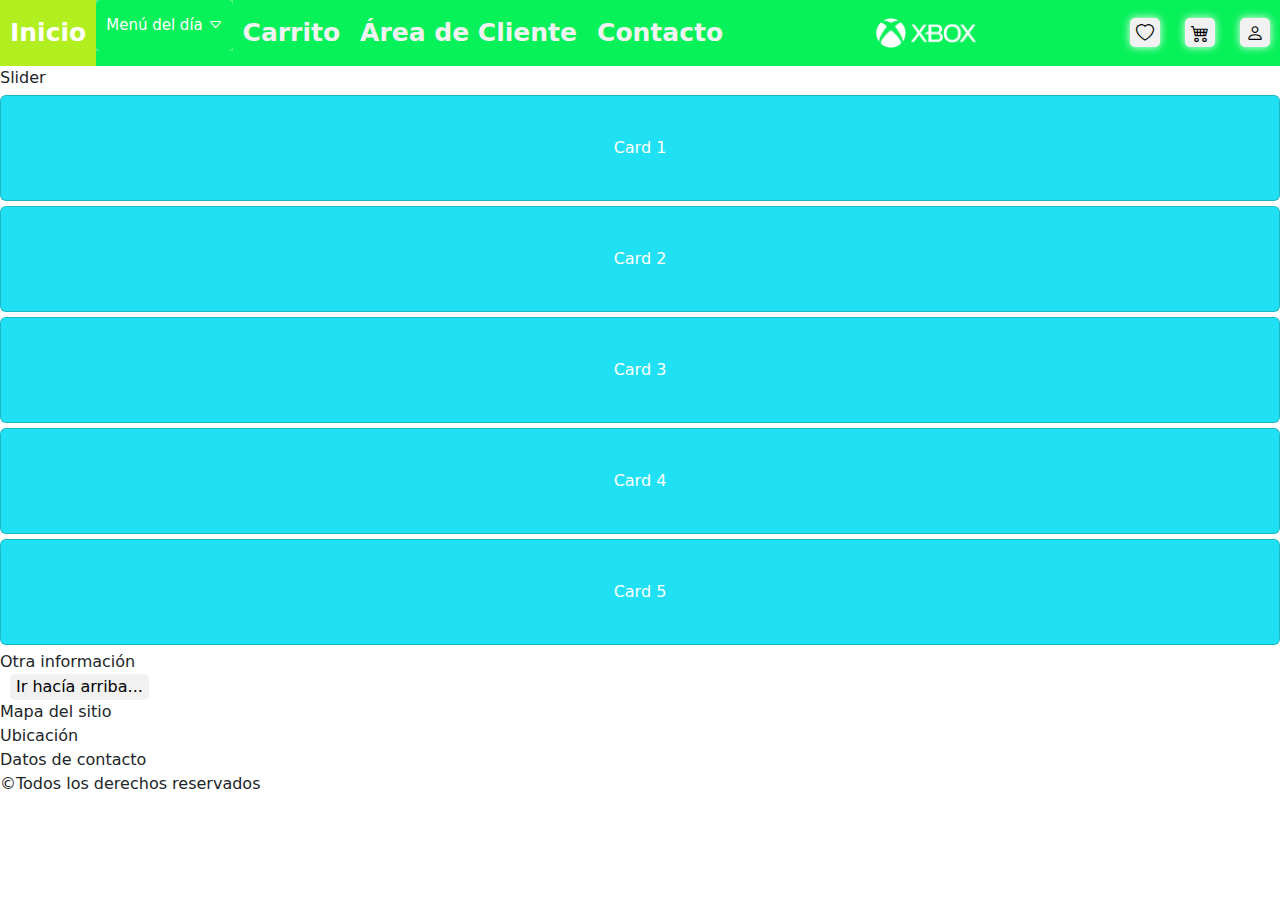
<file: index.html>
<!DOCTYPE html>
<html lang="es-MX">
<head>
    <meta charset="UTF-8">
    <meta name="viewport" content="width=device-width, initial-scale=1.0">
    <title>Mi primera página</title>
    <link href="https://cdn.jsdelivr.net/npm/bootstrap@5.3.3/dist/css/bootstrap.min.css" rel="stylesheet" integrity="sha384-QWTKZyjpPEjISv5WaRU9OFeRpok6YctnYmDr5pNlyT2bRjXh0JMhjY6hW+ALEwIH" crossorigin="anonymous">
    <link rel="stylesheet" href="https://cdn.jsdelivr.net/npm/bootstrap-icons@1.11.3/font/bootstrap-icons.min.css">
    <link rel="stylesheet" href="./css/app.css">
</head>
<body>
    <header>
        <!--Responsive NavVar-->
        <div class="topnav" id="myTopnav">
            <a href="javascript:void(0);" class="icon" onclick="myFunction()"><i class="bi bi-list"></i></a>
            <a href="#inicio" class="active">Inicio</a>
            <div class="dropdown">
                <button class="dropbtn">Menú del día
                  <i class="bi bi-caret-down"></i>
                </button>
                <div class="dropdown-content">
                  <a href="#">Lunes</a>
                  <a href="#">Martes</a>
                  <a href="#">Miércoles</a>
                  <a href="#">Jueves</a>
                  <a href="#">Viernes</a>
                </div>
            </div>
            <a href="#carrito">Carrito</a>
            <a href="#client">Área de Cliente</a>
            <a href="#contacto">Contacto</a>
        </div>
        
        <img src="img/logo.png">
        <nav>
            <button class="botones"><i class="bi bi-heart"></i></button>
            <button class="botones"><i class="bi bi-cart4"></i></button>
            <button class="botones"><i class="bi bi-person"></i></button>
        </nav>
    </header>
    <main>
        <div>
            Slider
        </div>
        <section>
            <div class="card">Card 1</div>
            <div class="card">Card 2</div>
            <div class="card">Card 3</div>
            <div class="card">Card 4</div>
            <div class="card">Card 5</div>
        </section>
        <section>Otra información</section>
        <button>Ir hacía arriba...</button>
    </main>
    <footer>
        <section>Mapa del sitio</section>
        <section>Ubicación</section>
        <section>Datos de contacto</section>
        <section>&COPY;Todos los derechos reservados</section>
    </footer>
    <script src="https://cdn.jsdelivr.net/npm/bootstrap@5.3.3/dist/js/bootstrap.bundle.min.js" integrity="sha384-YvpcrYf0tY3lHB60NNkmXc5s9fDVZLESaAA55NDzOxhy9GkcIdslK1eN7N6jIeHz" crossorigin="anonymous"></script>
    <script src="js/js.js"></script>
</body>
</html>
</file>
<file: css/app.css>
header{
    width: 100%; 
    height:auto;
    background: #07f159;
    display:flex;
    justify-content: space-between;
    align-items: center;
    position:relative;
    z-index: 0;
}
button{
    border-radius: 5px;
    cursor: pointer;
    background-color: rgb(241, 241, 241);
    box-shadow: 0 0 .5em white;
    border:none;
    margin:0 10px;
}

button:hover{
  background-color: rgb(71, 71, 71);
}
#mainMenu{
    background: none;
    border: none;
    cursor:default;
}
.botones{
    font-size: large;
    color: black;
}

.card{
  background-color:rgb(32, 225, 243);
  display:flex;
  justify-content: center;
  align-items: center;
  padding:40px 0;
  margin:5px 0;
  color:white;
}

img{
    width: 100px;
}
/* Menú Principal Responsivo */

/* Add a black background color to the top navigation */
.topnav {
    background-color: #07f159;
    overflow: hidden;
    /*display: flex;
    justify-content: left;*/
  }
  
  /* Style the links inside the navigation bar */
  .topnav a {
    float: left;
    color: #f2f2f2;
    text-align: center;
    padding: 14px 10px;
    text-decoration: none;
    font-size: 25px;
    font-weight: 700;
  }
  
  /* Add an active class to highlight the current page */
  .active {
    background-color: #07f159;
    color: white;
  }
  
  /* Hide the link that should open and close the topnav on small screens */
  .topnav .icon {
    display: none;
  }
  
  /* Dropdown container - needed to position the dropdown content */
  .dropdown {
    float: left;
    /*display: flex;
    justify-content: left;*/
    overflow: hidden;
  }
  
  /* Style the dropdown button to fit inside the topnav */
  .dropdown .dropbtn {
    font-size: 15px;
    border: none;
    outline: none;
    color: white;
    padding: 14px 10px;
    background-color: inherit;
    font-family: inherit;
    margin: 0;
  }
  
  /* Style the dropdown content (hidden by default) */
  .dropdown-content {
    display: none;
    position: absolute;
    background-color: #b1ef20;
    min-width: 160px;
    box-shadow: 0px 8px 16px 0px rgba(0,0,0,0.2);
    z-index: 9999;
  }
  
  /* Style the links inside the dropdown */
  .dropdown-content a {
    float: none;
    color: black;
    padding: 12px 16px;
    text-decoration: none;
    display: block;
    text-align: left;
  }
  
  /* Add a dark background on topnav links and the dropdown button on hover */
  .topnav a:hover, .dropdown:hover .dropbtn {
    background-color: #b1ef20;
    color: white;
  }
  
  /* Add a grey background to dropdown links on hover */
  .dropdown-content a:hover {
    background-color: #ddd;
    color: black;
  }
  
  /* Show the dropdown menu when the user moves the mouse over the dropdown button */
  .dropdown:hover .dropdown-content {
    display: block;
    background-color:#b1ef20;
  }
  
  /* When the screen is less than 600 pixels wide, hide all links, except for the first one ("Home"). Show the link that contains should open and close the topnav (.icon) */
  @media screen and (max-width: 600px) {
    .topnav a:not(:first-child), .dropdown .dropbtn {
      display: none;
    }
    .topnav a.icon {
      float: right;
      display: block;
    }
    wwbutton{
      margin:0;
    }
  }
  
  /* The "responsive" class is added to the topnav with JavaScript when the user clicks on the icon. This class makes the topnav look good on small screens (display the links vertically instead of horizontally) */
  @media screen and (max-width: 600px) {
    
    .topnav.responsive {position: relative;}
    .topnav.responsive a.icon {
      position: relative;
      left: 0;
      top: 0;
    }
    .topnav.responsive a {
      float: none;
      display: block;
      text-align: left;
    }
    .topnav.responsive .dropdown {float: none;}
    .topnav.responsive .dropdown-content {position: relative;}
    .topnav.responsive .dropdown .dropbtn {
      display: block;
      width: 100%;
      text-align: left;
    }
  }
</file>
